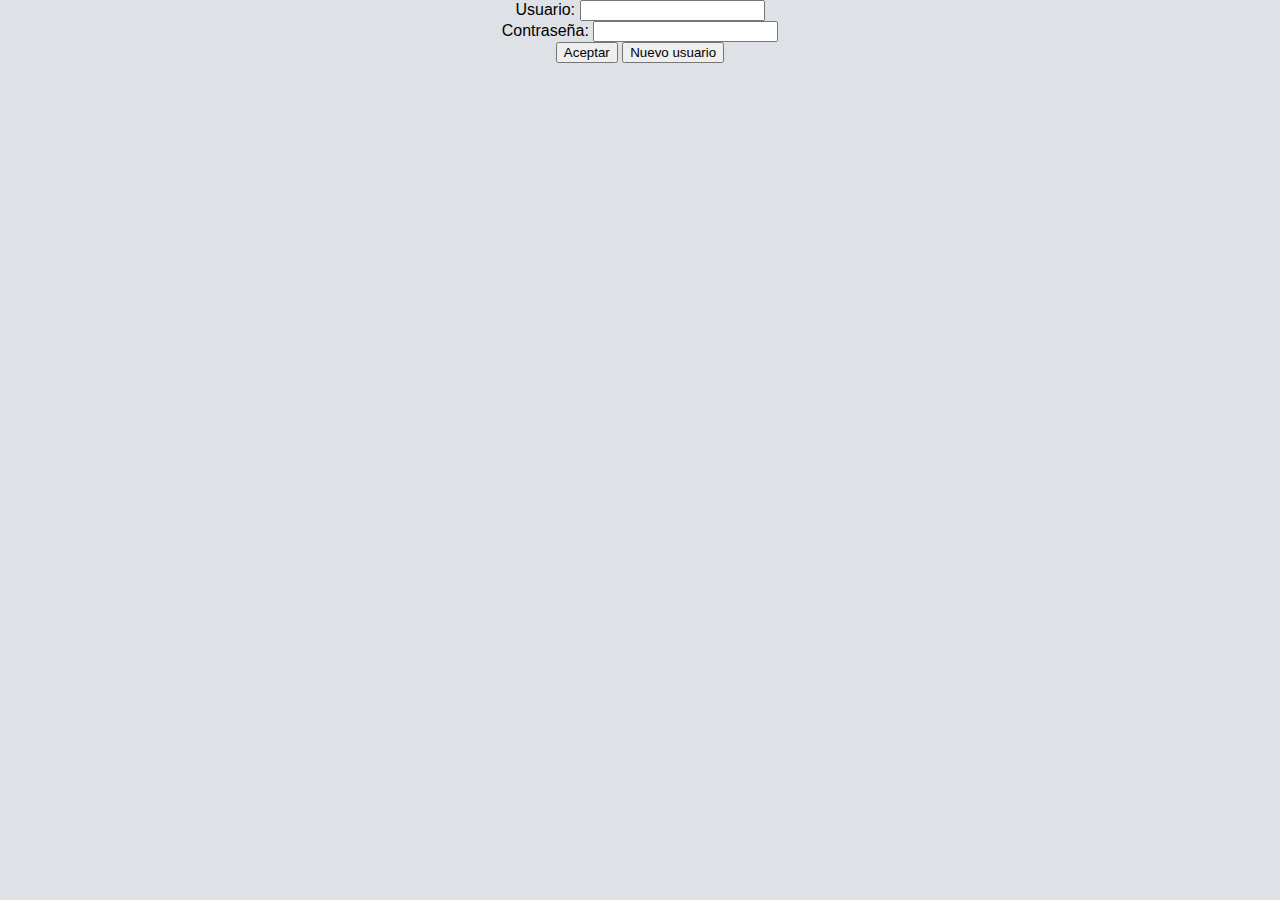
<file: code_estructura/html/index.html>
<!DOCTYPE html>
<html lang="es">
<head>
    <meta charset="UTF-8">
    <meta name="viewport" content="width=device-width, initial-scale=1.0">
    <link rel="stylesheet" href="../css/styles.css">
    <title>Marvel Cómics - Login</title>
</head>
<body>
    <div id="login">
        <form id="loginForm">
            <div class="form-group">
                <label for="username">Usuario:</label>
                <input type="text" id="username" name="username">
            </div>
            <div class="form-group">
                <label for="password">Contraseña:</label>
                <input type="password" id="password" name="password">
            </div>

            <button type="button" id="loginButton">Aceptar</button>
            <button type="button" id="registration">Nuevo usuario</button>
        </form>
    </div>

</body>
    <script src="../js/clases.js"></script>
    <script src="../js/index.js"></script>
</html>
</file>
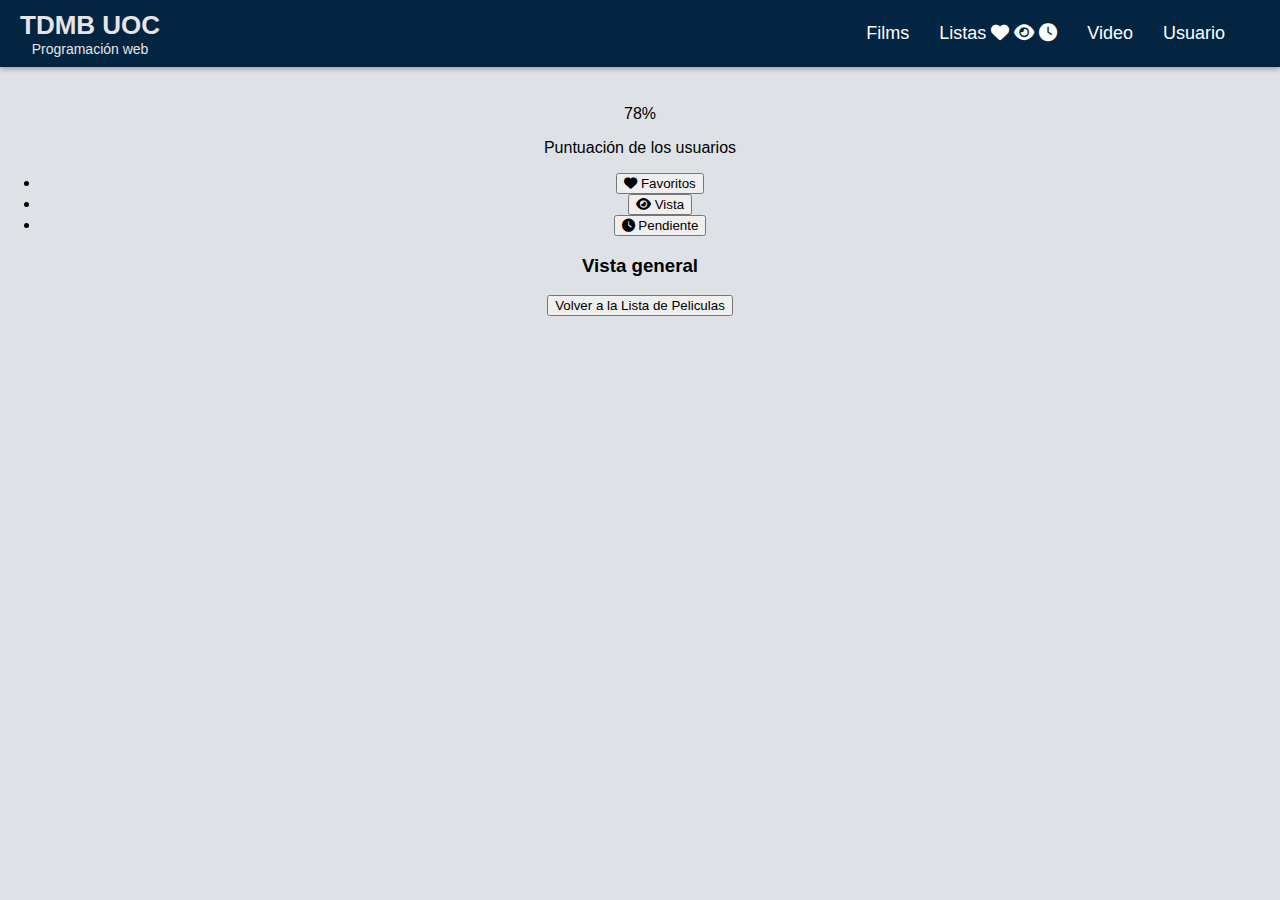
<file: code_estructura/html/detalle.html>
<!DOCTYPE html>
<html lang="es">
<head>
    <meta charset="UTF-8">
    <meta name="viewport" content="width=device-width, initial-scale=1.0">
    <link rel="stylesheet" href="https://cdnjs.cloudflare.com/ajax/libs/font-awesome/6.4.2/css/all.min.css">
    <link rel="stylesheet" href="../css/styles.css">
    <title>Lista de Cómics</title>
</head>
<body>

    <!-- Menú superior -->
    <header>
        <nav class="navbar">
            <div class="navbar-left">
                <h1>TDMB UOC</h1>
                <h2>Programación web</h2>
            </div>
            <ul class="navbar-right">
                <li><a href="indice.html">Films</a></li>
                <li><a href="listas.html">Listas
                    <i class="fa-solid fa-heart"></i> <span style="font-size: 0.6em;" id="favoritesCount"></span>
                    <i class="fa-solid fa-eye"></i> <span style="font-size: 0.6em;" id="watchedCount"></span>
                    <i class="fa-solid fa-clock"></i> <span style="font-size: 0.6em;" id="pendingCount"></span></a></li>
                <li><a href="video.html">Video</a></li>
                <li class="dropdown">
                  <a href="#" class="dropbtn" id="menuButton">Usuario</a>
                    <div class="dropdown-content">
                        <a href="#" id="logoutButton">Logout</a>
                    </div>
                </li>
            </ul>
        </nav>
    </header>
    <main>
        <div class="detail-container">
          <div class="poster">
            <img id="film-image">
          </div>
      
          <div class="details">
            <h2 id="filmTitle"></h2>
            <h3 id="filmData"></h3>
            <div class="rating">
              <div id="score" class="score">78%</div>
              <p>Puntuación de los usuarios</p>
            </div>
            <ul class="list-menu">
              <li><button id="addFavorite"><i class="fa-solid fa-heart"></i> Favoritos</button></li>
              <li><button id="addWatched"><i class="fa-solid fa-eye"></i> Vista</button></li>
              <li><button id="addPending"><i class="fa-solid fa-clock"></i> Pendiente</button></li>
            </ul>
            <h3>Vista general</h3>
            <p id="overview" class="overview"></p>
      
          </div>
        </div>
      </main>


        <button id="backButton">Volver a la Lista de Peliculas</button>
    </div>


    <script src="../js/config.js"></script>
    <script src="../js/clases.js"></script>
    <script src="../js/menu.js"></script>
    <script src="../js/aux.js"></script>
    <script src="../js/details.js"></script>
</body>
</html>
</file>
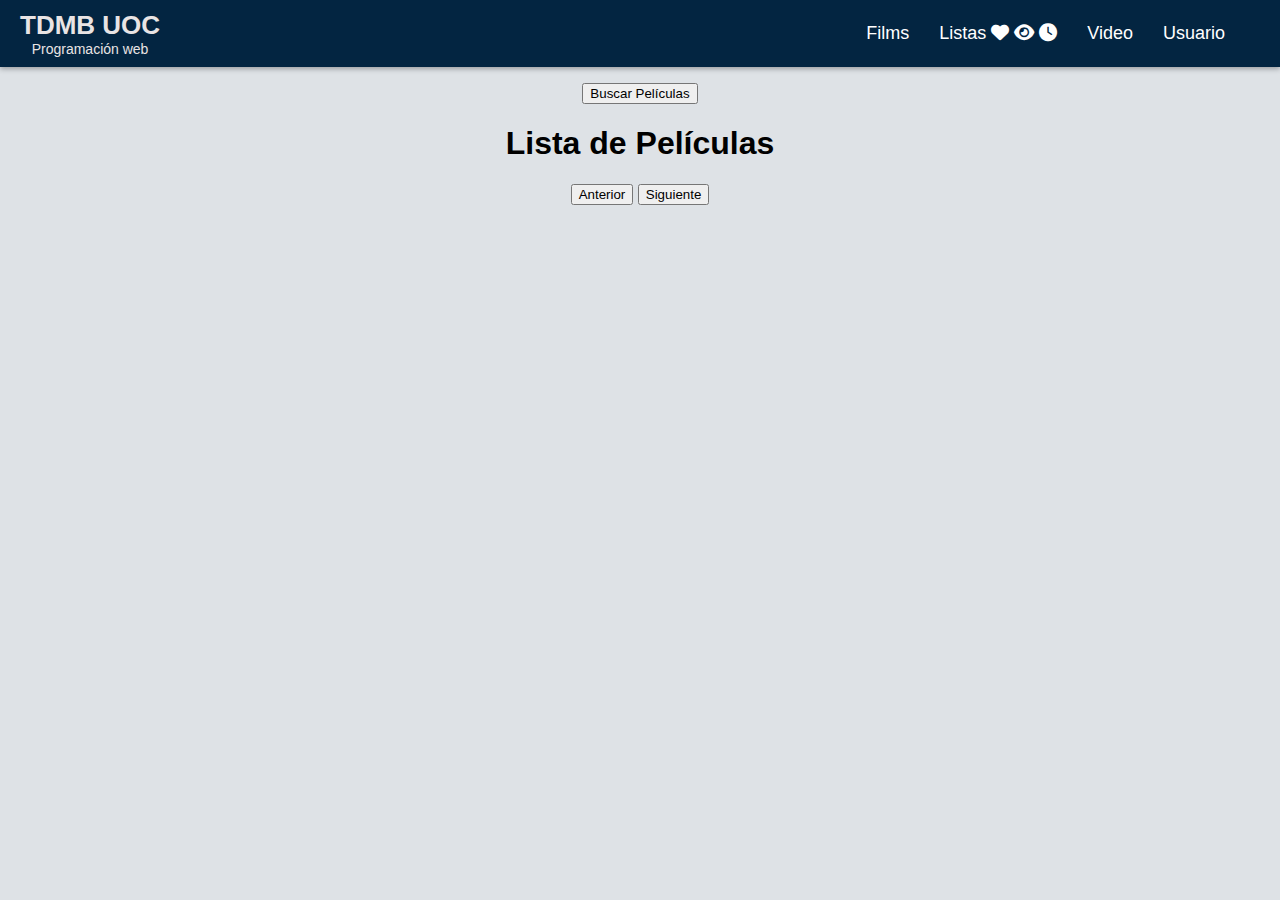
<file: code_estructura/html/indice.html>
<!DOCTYPE html>
<html lang="es">
<head>
    <meta charset="UTF-8">
    <meta name="viewport" content="width=device-width, initial-scale=1.0">
    <link rel="stylesheet" href="https://cdnjs.cloudflare.com/ajax/libs/font-awesome/6.4.2/css/all.min.css">
    <link rel="stylesheet" href="../css/styles.css">
    <title>Lista de Películas</title>
</head>
<body>

    <!-- Menú superior -->
    <header>
        <nav class="navbar">
            <div class="navbar-left">
                <h1>TDMB UOC</h1>
                <h2>Programación web</h2>
            </div>
            <ul class="navbar-right">
                <li><a href="indice.html">Films</a></li>
                <li><a href="listas.html">Listas
                    <i class="fa-solid fa-heart"></i> <span style="font-size: 0.6em;" id="favoritesCount"></span>
                    <i class="fa-solid fa-eye"></i> <span style="font-size: 0.6em;" id="watchedCount"></span>
                    <i class="fa-solid fa-clock"></i> <span style="font-size: 0.6em;" id="pendingCount"></span></a></li>
                <li><a href="video.html">Video</a></li>
                <li class="dropdown">
                    <a href="#" class="dropbtn" id="menuButton">Usuario</a>
                    <div class="dropdown-content">
                        <a href="#"  id="logoutButton">Logout</a>
                    </div>
                </li>
            </ul>
        </nav>
    </header>
    <div id="buscador">
        <ul id="genreList">
        </ul>
        
        <button id="searchButton">Buscar Películas</button>
    </div>

    <h1>Lista de Películas</h1>

    <div id="loader"></div>

    <div id="filmsContainer" class="movie-grid"></div>
    

    <div class="pagination">
        <button id="prevButton" onclick="paginaAnterior()">Anterior</button>
        <button id="nextButton" onclick="siguientePagina()">Siguiente</button>
        <p id="pagina-info"></p>
    </div>

</body>
    <script src="../js/config.js"></script>
    <script src="../js/clases.js"></script>
    <script src="../js/menu.js"></script>
    <script src="../js/aux.js"></script>
    <script src="../js/films.js"></script>

</html>
</file>
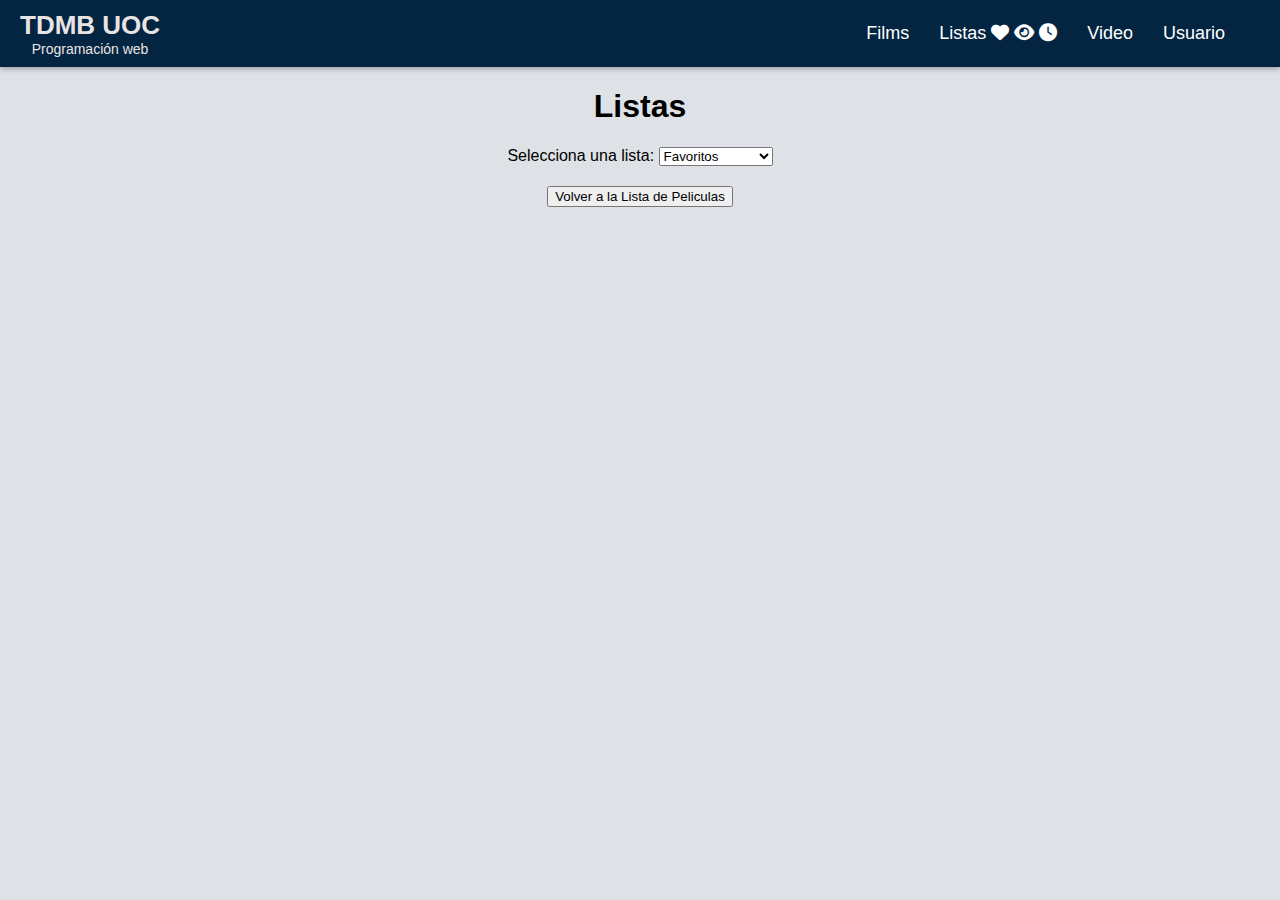
<file: code_estructura/html/listas.html>
<!DOCTYPE html>
<html lang="es">
<head>
    <meta charset="UTF-8">
    <meta name="viewport" content="width=device-width, initial-scale=1.0">
    <link rel="stylesheet" href="https://cdnjs.cloudflare.com/ajax/libs/font-awesome/6.4.2/css/all.min.css">
    <link rel="stylesheet" href="../css/styles.css">
    <title>Lista de Películas</title>
</head>
<body>

    <!-- Menú superior -->
    <header>
        <nav class="navbar">
            <div class="navbar-left">
                <h1>TDMB UOC</h1>
                <h2>Programación web</h2>
            </div>
            <ul class="navbar-right">
                <li><a href="indice.html">Films</a></li>
                <li><a href="listas.html">Listas
                    <i class="fa-solid fa-heart"></i> <span style="font-size: 0.6em;" id="favoritesCount"></span>
                    <i class="fa-solid fa-eye"></i> <span style="font-size: 0.6em;" id="watchedCount"></span>
                    <i class="fa-solid fa-clock"></i> <span style="font-size: 0.6em;" id="pendingCount"></span></a></li>
                <li><a href="video.html">Video</a></li>
                <li class="dropdown">
                    <a href="#" class="dropbtn" id="menuButton">Usuario</a>
                    <div class="dropdown-content">
                        <a href="#" id="logoutButton">Logout</a>
                    </div>
                </li>
            </ul>
        </nav>
    </header>
    <h1>Listas</h1>
    
    <div class="main">
        <div style="margin-bottom: 20px;">
            <label for="filmListSelector">Selecciona una lista:</label>
            <select id="filmListSelector">
                <option value="favorite">Favoritos</option>
                <option value="watched">Peliculas vistas</option>
                <option value="pending">Pendientes</option>
            </select>
        </div>
        <div id="filmListContainer"  class="movie-grid"></div> <!-- Aquí se mostrarán las películas -->

        <button id="backButton">Volver a la Lista de Peliculas</button>
    </div>

    <script src="../js/config.js"></script>
    <script src="../js/clases.js"></script>
    <script src="../js/menu.js"></script>
    <script src="../js/aux.js"></script>
    <script src="../js/listas.js"></script>
</body>
</html>
</file>
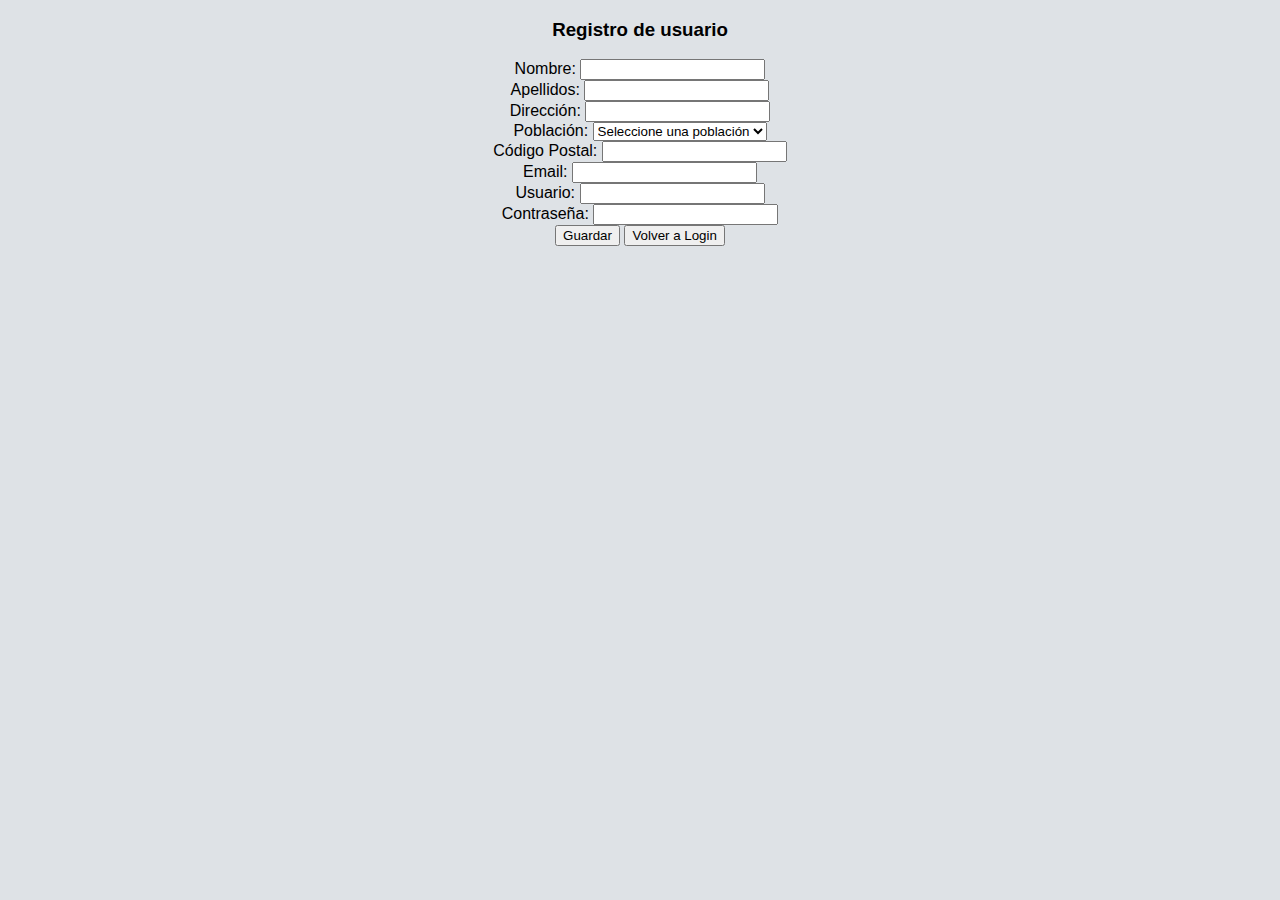
<file: code_estructura/html/registro.html>
<!DOCTYPE html>
<html lang="es">
<head>
    <meta charset="UTF-8">
    <meta name="viewport" content="width=device-width, initial-scale=1.0">
    <link rel="stylesheet" href="../css/styles.css">
    <title>Registro de Usuario</title>
</head>
<body>
    <div id="register">
        <form id="registerForm">
            <div>
                <h3>Registro de usuario</h3>
            </div>
            <div class="form-group">
                <label for="name">Nombre:</label>
                <input type="text" id="name" name="name">
            </div>
            <div class="form-group">
                <label for="surname">Apellidos:</label>
                <input type="text" id="surname" name="surname">
            </div>
            <div class="form-group">
                <label for="address">Dirección:</label>
                <input type="text" id="address" name="address">
            </div>
            <div class="form-group">
                <label for="city">Población:</label>
                <select id="city" name="city">
                    <option value="">Seleccione una población</option>
                </select>
            </div>
            <div class="form-group">
                <label for="postalCode">Código Postal:</label>
                <input type="text" id="postalCode" name="postalCode">
            </div>
            <div class="form-group">
                <label for="email">Email:</label>
                <input type="email" id="email" name="email">
            </div>
            <div class="form-group">
                <label for="username">Usuario:</label>
                <input type="text" id="username" name="username">
            </div>
            <div class="form-group">
                <label for="password">Contraseña:</label>
                <input type="password" id="password" name="password">
            </div>
    
            <button type="button" id="save">Guardar</button>
            <button type="button" id="loginButton">Volver a Login</button>

        </form>
    </div>  
</body>
<script src="../js/config.js"></script>
<script src="../js/clases.js"></script>
<script src="../js/registro.js"></script>
</html>
</file>
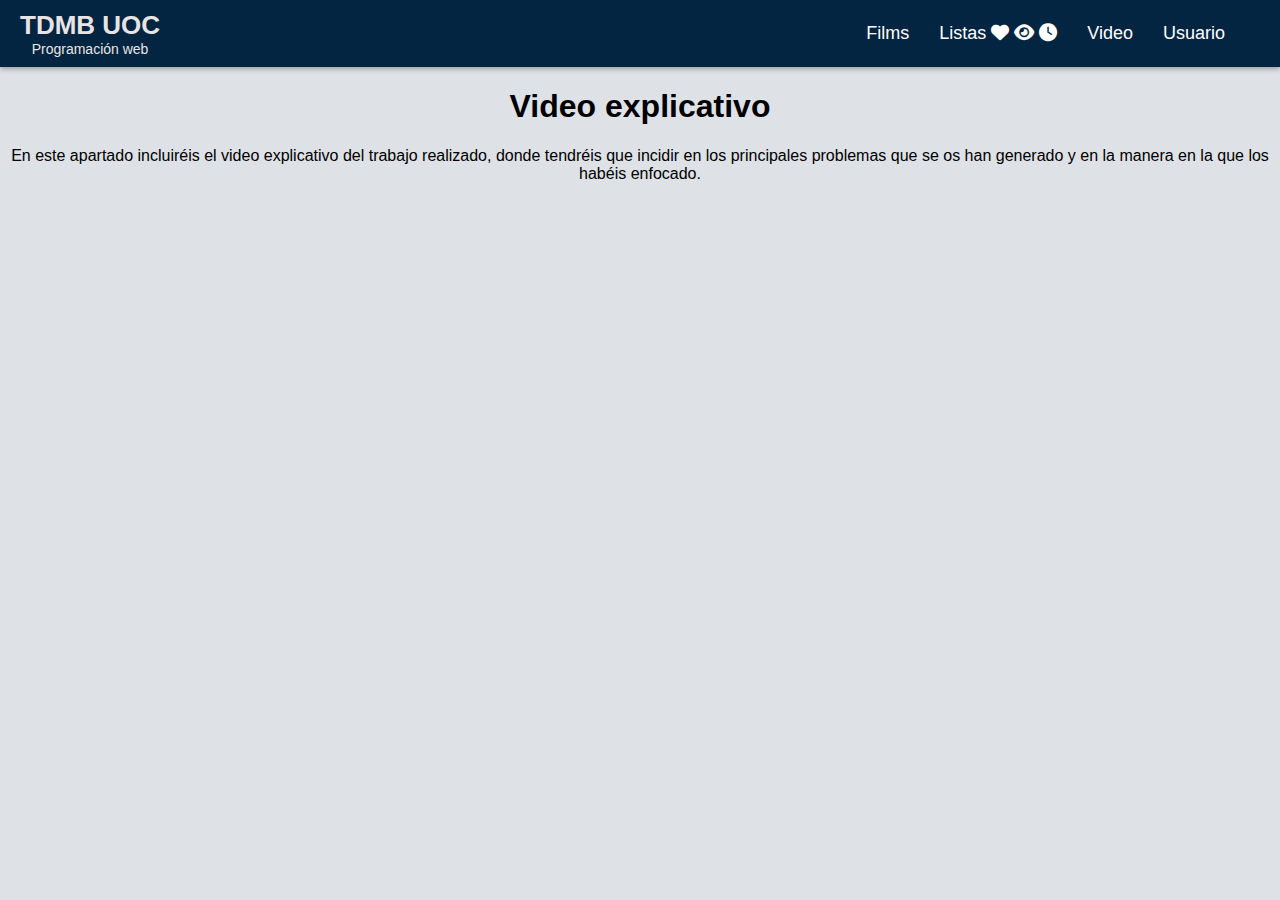
<file: code_estructura/html/video.html>
<!DOCTYPE html>
<html lang="es">
<head>
    <meta charset="UTF-8">
    <meta name="viewport" content="width=device-width, initial-scale=1.0">
    <link rel="stylesheet" href="https://cdnjs.cloudflare.com/ajax/libs/font-awesome/6.4.2/css/all.min.css">
    <link rel="stylesheet" href="../css/styles.css">
    <title>Lista de Películas</title>
</head>
<body>

    <!-- Menú superior -->
    <header>
        <nav class="navbar">
            <div class="navbar-left">
                <h1>TDMB UOC</h1>
                <h2>Programación web</h2>
            </div>
            <ul class="navbar-right">
                <li><a href="indice.html">Films</a></li>
                <li><a href="listas.html">Listas
                    <i class="fa-solid fa-heart"></i> <span style="font-size: 0.6em;" id="favoritesCount"></span>
                    <i class="fa-solid fa-eye"></i> <span style="font-size: 0.6em;" id="watchedCount"></span>
                    <i class="fa-solid fa-clock"></i> <span style="font-size: 0.6em;" id="pendingCount"></span></a></li>
                <li><a href="video.html">Video</a></li>
                <li class="dropdown">
                    <a href="#" class="dropbtn" id="menuButton">Usuario</a>
                    <div class="dropdown-content">
                        <a href="#"  id="logoutButton">Logout</a>
                    </div>
                </li>
            </ul>
        </nav>
    </header>

    <h1>Video explicativo</h1>
    
    
    
    <div id="VideoContainer">
        <p>En este apartado incluiréis el video explicativo del trabajo realizado,
            donde tendréis que incidir en los principales problemas que se os han generado
            y en la manera en la que los habéis enfocado.</p>
    </div>

</body>
    <script src="../js/config.js"></script>
    <script src="../js/clases.js"></script>
    <script src="../js/menu.js"></script>
    <script src="../js/aux.js"></script>
    <script src="../js/details.js"></script>
</html>
</file>
<file: code_estructura/css/styles.css>
/* Estilos generales */
body {
    font-family: 'Arial', sans-serif;
    margin: 0;
    padding: 0;
    /*background-color: #e7e7e7; /* Fondo gris claro */
    background-color: #dee2e6;
    text-align: center;
}

/* Estilos del menú superior */
.navbar {
    display: flex;
    justify-content: space-between;
    align-items: center;
    background-color: rgba(3, 37, 65); /* Color rojo de Marvel */
    color: white;
    padding: 10px 20px;
    box-shadow: 0 2px 5px rgba(0, 0, 0, 0.3); /* Sombra para darle profundidad */
}

.navbar h1{
    color: #e9e4e4 ; /* Rojo de Marvel */
}

.navbar-left h1 {
    margin: 0;
    font-size: 26px; /* Tamaño de fuente mayor */
}

.navbar-left h2 {
    margin: 0;
    font-size: 14px;
    font-weight: normal;
    color: #e9e4e4; /* Color dorado */
}

.navbar-right {
    list-style: none;
    margin: 0;
    padding: 0 20px 0 0;
    display: flex;
    align-items: center;
}

.navbar-right li {
    margin: 0 15px;
}

.navbar-right li a {
    color: white;
    text-decoration: none;
    font-size: 18px;
}

.navbar-right li a:hover {
    color: #ffd700; /* Color dorado al pasar el mouse */
}

/* Dropdown menu (submenú) */
.dropdown {
    position: relative;
    display: inline-block;
}

.dropdown-content {
    display: none;
    position: absolute;
    background-color: #838181;
    min-width: 100px;
    box-shadow: 0px 8px 16px rgba(0, 0, 0, 0.2);
    z-index: 1;
}

.dropdown-content a {
    color: #333;
    padding: 10px;
    text-decoration: none;
    display: block;
    font-size: 16px;
}

.dropdown-content a:hover {
    background-color: #f2f2f2; /* Color de fondo al pasar el mouse */
}

.dropdown:hover .dropdown-content {
    display: block;
}

.dropdown:hover .dropbtn {
    color: #ffd700; /* Color dorado al pasar el mouse */
}

/* Añadir los estilos que consideréis necesarios */
</file>
